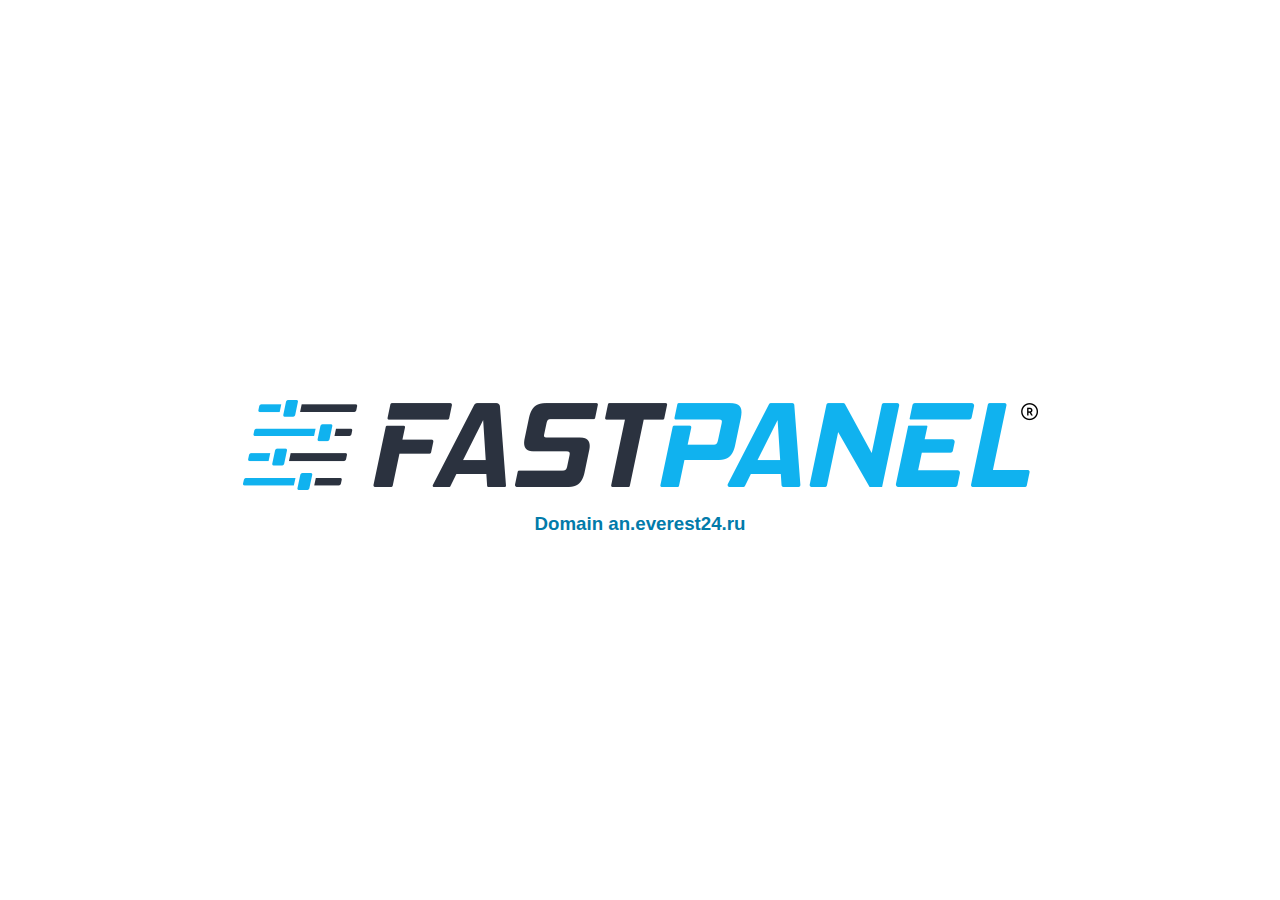
<file: index.html>
<!DOCTYPE html>
<html>
<head>
    <title>FASTPANEL2</title>
    <meta name="robots" content="noindex,nofollow">
</head>
<body>
<div style="width:1100px;height:230px;position:absolute;left:50%;top:50%; margin-left:-550px;margin-top:-50px;text-align:center; font-family: 'Helvetica Neue', Helvetica, Arial, sans-serif; color: #027baa">
    <img src="[data-uri]" width="795px">
    <h3>Domain an.everest24.ru</h3>
</div>
</body>
</html>
</file>
